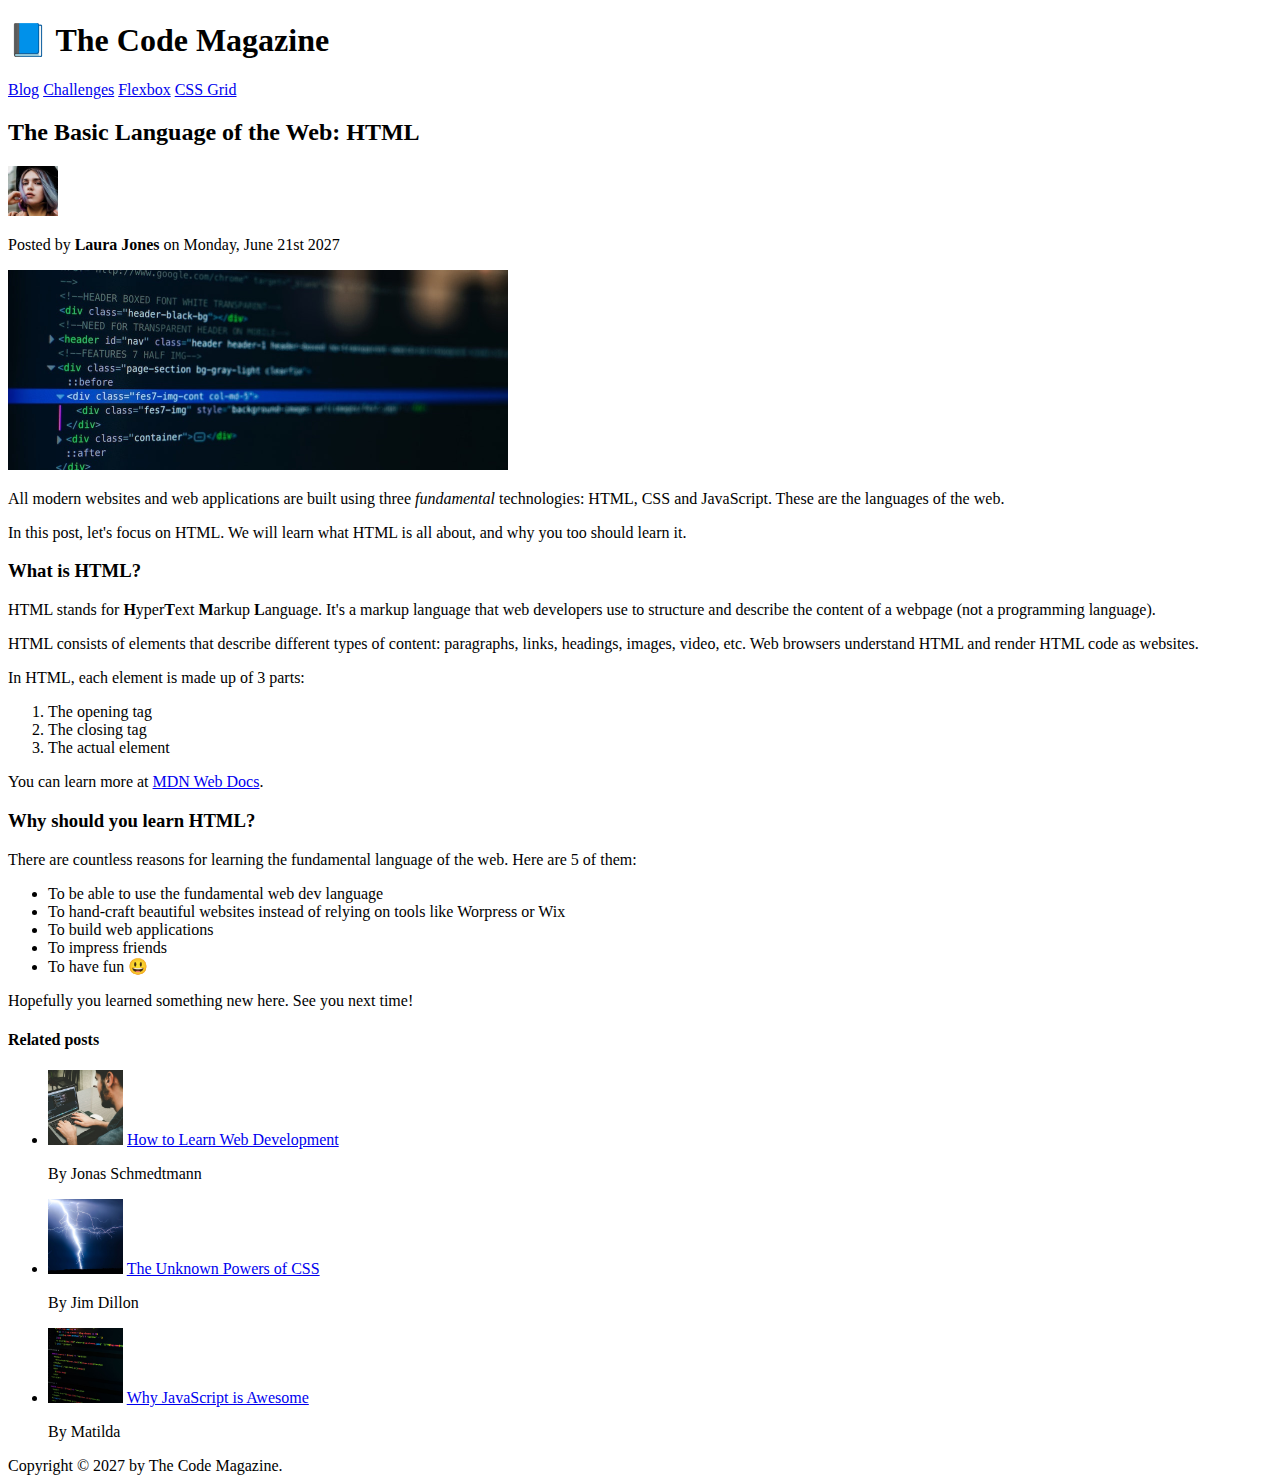
<file: starter/02-HTML-Fundamentals/index.html>
<!DOCTYPE html>
<html lang="en">
  <head>
    <meta charset="UTF-8" />
    <title>The Basic Language of the Web: HTML</title>
  </head>

  <body>
    <!--
    <h1>The Basic Language of the Web: HTML</h1>
    <h2>The Basic Language of the Web: HTML</h2>
    <h3>The Basic Language of the Web: HTML</h3>
    <h4>The Basic Language of the Web: HTML</h4>
    <h5>The Basic Language of the Web: HTML</h5>
    <h6>The Basic Language of the Web: HTML</h6>
    -->

    <header>
      <h1>📘 The Code Magazine</h1>

      <nav>
        <a href="blog.html">Blog</a>
        <a href="#">Challenges</a>
        <a href="#">Flexbox</a>
        <a href="#">CSS Grid</a>
      </nav>
    </header>

    <article>
      <header>
        <h2>The Basic Language of the Web: HTML</h2>

        <img
          src="img/laura-jones.jpg"
          alt="Headshot of Laura Jones"
          height="50"
          width="50"
        />

        <p>Posted by <strong>Laura Jones</strong> on Monday, June 21st 2027</p>

        <img
          src="img/post-img.jpg"
          alt="HTML code on a screen"
          width="500"
          height="200"
        />
      </header>

      <p>
        All modern websites and web applications are built using three
        <em>fundamental</em>
        technologies: HTML, CSS and JavaScript. These are the languages of the
        web.
      </p>

      <p>
        In this post, let's focus on HTML. We will learn what HTML is all about,
        and why you too should learn it.
      </p>

      <h3>What is HTML?</h3>
      <p>
        HTML stands for <strong>H</strong>yper<strong>T</strong>ext
        <strong>M</strong>arkup <strong>L</strong>anguage. It's a markup
        language that web developers use to structure and describe the content
        of a webpage (not a programming language).
      </p>
      <p>
        HTML consists of elements that describe different types of content:
        paragraphs, links, headings, images, video, etc. Web browsers understand
        HTML and render HTML code as websites.
      </p>
      <p>In HTML, each element is made up of 3 parts:</p>

      <ol>
        <li>The opening tag</li>
        <li>The closing tag</li>
        <li>The actual element</li>
      </ol>

      <p>
        You can learn more at
        <a
          href="https://developer.mozilla.org/en-US/docs/Web/HTML"
          target="_blank"
          >MDN Web Docs</a
        >.
      </p>

      <h3>Why should you learn HTML?</h3>

      <p>
        There are countless reasons for learning the fundamental language of the
        web. Here are 5 of them:
      </p>

      <ul>
        <li>To be able to use the fundamental web dev language</li>
        <li>
          To hand-craft beautiful websites instead of relying on tools like
          Worpress or Wix
        </li>
        <li>To build web applications</li>
        <li>To impress friends</li>
        <li>To have fun 😃</li>
      </ul>

      <p>Hopefully you learned something new here. See you next time!</p>
    </article>

    <aside>
      <h4>Related posts</h4>

      <ul>
        <li>
          <img
            src="img/related-1.jpg"
            alt="Person programming"
            width="75"
            width="75"
          />
          <a href="#">How to Learn Web Development</a>
          <p>By Jonas Schmedtmann</p>
        </li>
        <li>
          <img src="img/related-2.jpg" alt="Lightning" width="75" heigth="75" />
          <a href="#">The Unknown Powers of CSS</a>
          <p>By Jim Dillon</p>
        </li>
        <li>
          <img
            src="img/related-3.jpg"
            alt="JavaScript code on a screen"
            width="75"
            height="75"
          />
          <a href="#">Why JavaScript is Awesome</a>
          <p>By Matilda</p>
        </li>
      </ul>
    </aside>

    <footer>Copyright &copy; 2027 by The Code Magazine.</footer>
  </body>
</html>
</file>
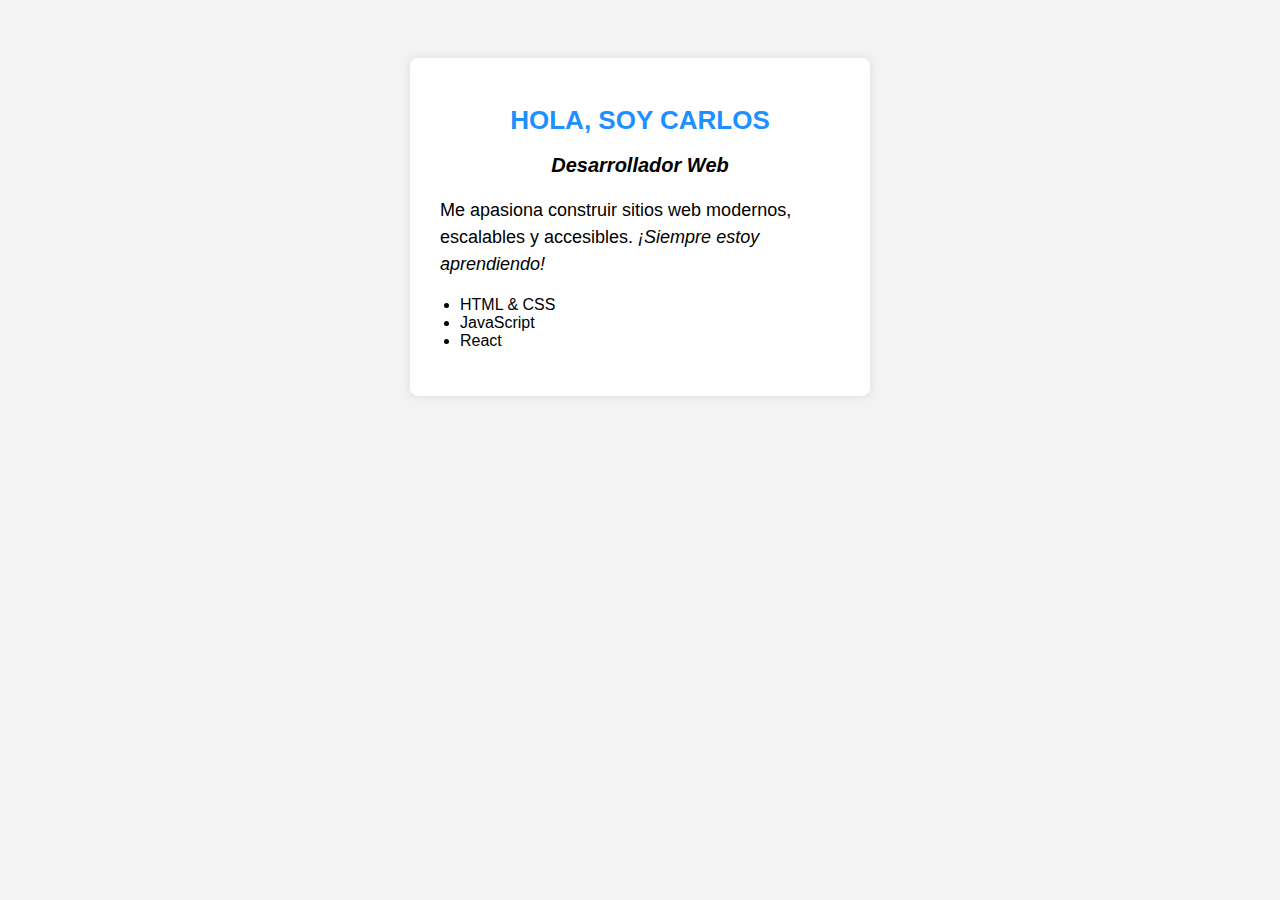
<file: starter/chatgpt/index.html>
<!DOCTYPE html>
<html lang="es">
<head>
  <meta charset="UTF-8" />
  <meta name="viewport" content="width=device-width, initial-scale=1.0" />
  <title>Tarjeta de Presentación</title>
  <link rel="stylesheet" href="style.css" />
</head>
<body>
  <section class="card">
    <h1>Hola, soy Carlos</h1>
    <h2>Desarrollador Web</h2>
    <p>
      Me apasiona construir sitios web modernos, escalables y accesibles. <em>¡Siempre estoy aprendiendo!</em>
    </p>
    <ul>
      <li>HTML & CSS</li>
      <li>JavaScript</li>
      <li>React</li>
    </ul>
  </section>
</body>
</html>
</file>
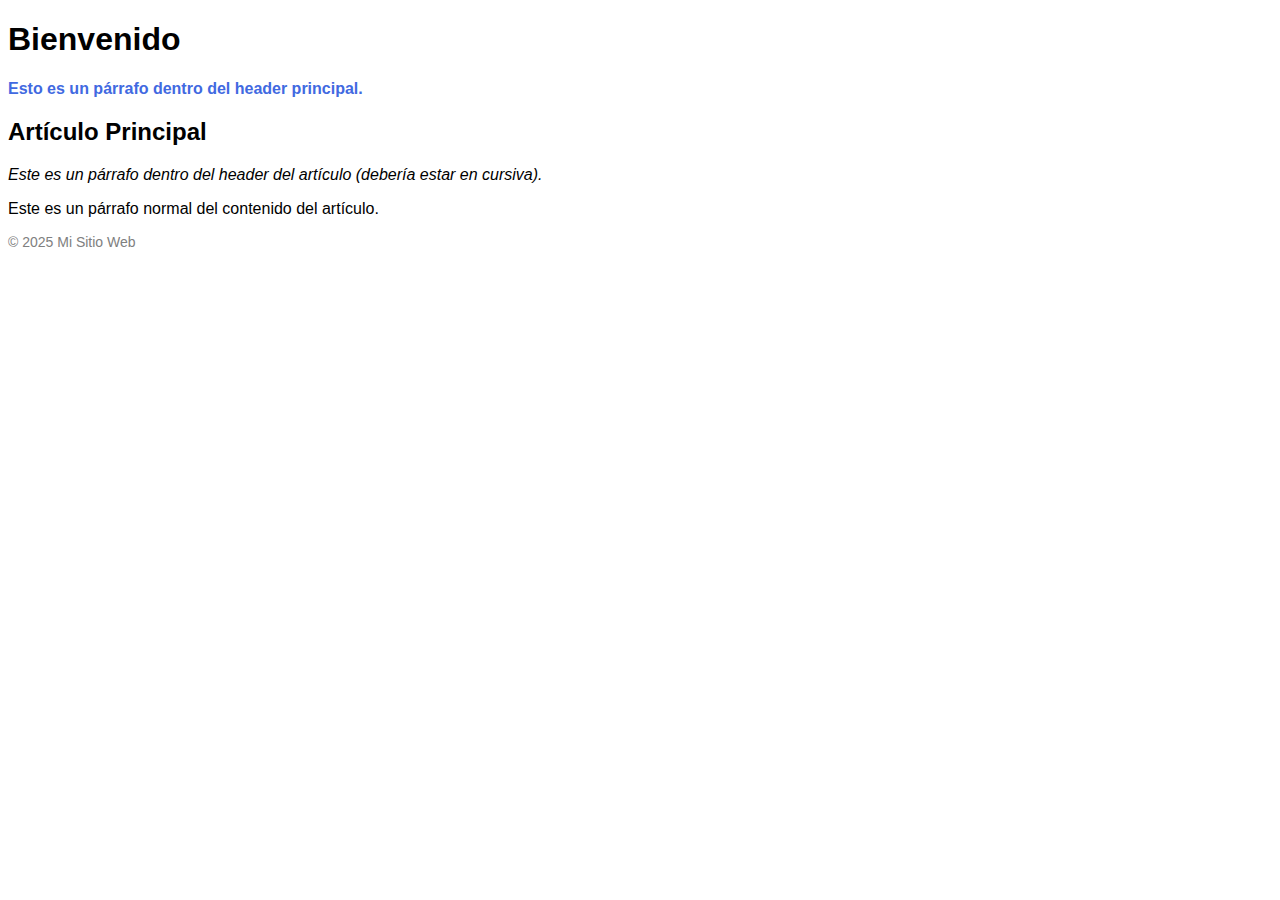
<file: starter/chatgpt/proyecto-css/index.html>
<!DOCTYPE html>
<html lang="es">
<head>
  <meta charset="UTF-8" />
  <meta name="viewport" content="width=device-width, initial-scale=1.0" />
  <title>Texto con CSS</title>
  <link rel="stylesheet" href="style.css" />
</head>
<body>
  <header>
    <h1>Bienvenido</h1>
    <p class="intro">Esto es un párrafo dentro del header principal.</p>
  </header>

  <main>
    <article>
      <header>
        <h2>Artículo Principal</h2>
        <p>Este es un párrafo dentro del header del artículo (debería estar en cursiva).</p>
      </header>
      <p>Este es un párrafo normal del contenido del artículo.</p>
    </article>
  </main>

  <footer>
    <p>© 2025 Mi Sitio Web</p>
  </footer>
</body>
</html>
</file>
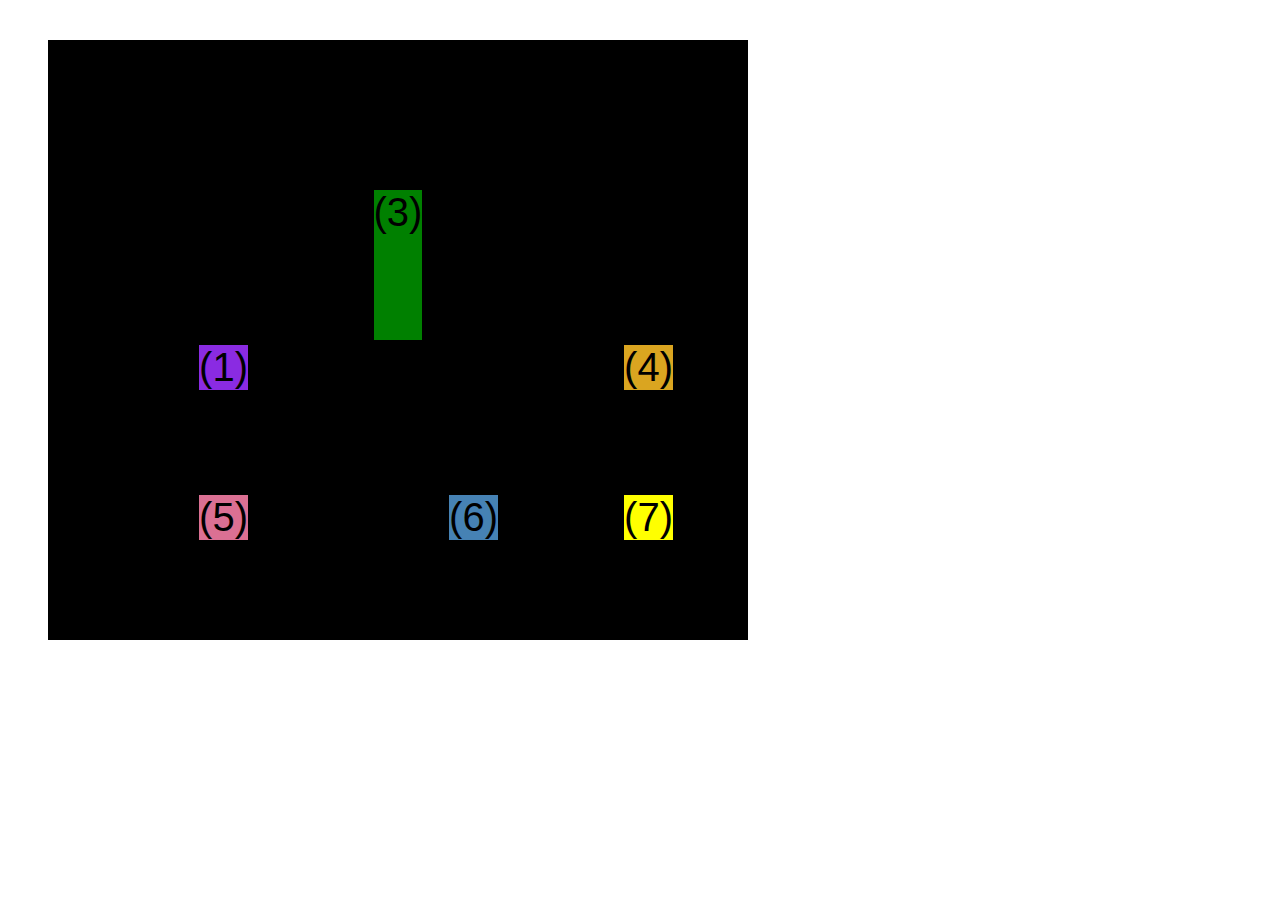
<file: starter/04-CSS-Layouts/css-grid.html>
<!DOCTYPE html>
<html lang="en">
  <head>
    <meta charset="UTF-8" />
    <meta http-equiv="X-UA-Compatible" content="IE=edge" />
    <meta name="viewport" content="width=device-width, initial-scale=1.0" />
    <title>CSS Grid</title>
    <style>
      .el--1 {
        background-color: blueviolet;
      }
      .el--2 {
        background-color: orangered;
      }
      .el--3 {
        background-color: green;
        height: 150px;
      }
      .el--4 {
        background-color: goldenrod;
      }
      .el--5 {
        background-color: palevioletred;
      }
      .el--6 {
        background-color: steelblue;
      }
      .el--7 {
        background-color: yellow;
      }
      .el--8 {
        background-color: crimson;
      }

      .container--1 {
        /* STARTER */
        font-family: sans-serif;
        background-color: #ddd;
        font-size: 30px;
        margin: 40px;

        /* CSS GRID */
        display: grid;
        /*grid-template-columns: 200px 200px 1fr 1fr;*/
        /*grid-template-columns: 1fr 1fr 1fr 1fr;*/
        /*grid-template-columns: 3fr 1fr 1fr 1fr;*/
        /*grid-template-columns: 1fr 1fr 1fr auto;*/
        /*grid-template-rows: 300px 200px;*/

        grid-template-columns: repeat(4, 1fr);
        grid-template-rows: 1fr 1fr;
        /*grid-template-rows: 1fr auto;*/
        /*height: 500px;*/

        /*grid-gap == gap*/
        /*gap: 30px;*/

        column-gap: 20px;
        row-gap: 40px;

        /*TEMP*/
        display: none;
      }

      .el--8 {
        /*Para ver las columnas del grid se debe activar en herramientas del desarrollador del navegador*/
        /* Inicia en column 2 y Finaliza en column 3, esto solo realiza el movimiento de columnas, creando una nueva fila*/
        grid-column: 2 / 3; /*grid-column: <linea-inicio> / <linea-fin>*/ 

        /*Para que no se cree una nueva fila se debe utilizar la siguiente propiedad*/
        grid-row: 1 / 2; /*grid-row: <línea-inicio> / <línea-fin>;*/
        
        /*grid-row: 1 / span 2;*/

      }
      
      .el--2 {
        /*grid-column: 1 / 2;*/
        /*grid-column: 1 / 3;*/
        /*grid-column: 1 / span 2;*/ /*span indica que se debe extender hasta la cantidad de columnas indicadas*/
        /* (1 / 3) == (1 / span 2) */

        /*grid-column: 1 / span 4;*/ /*Abarca todas las columnas del grid */

        grid-column: 1 / -1; /*Esta es otra forma más automático de abracar hasta el final de las columnas */

        /*Para este ejemplo tenemos 4 columnas, puedes revisar el grid en las herramientas de desarrollo del navegador, que las lineas de cada columnas en la parte superior van enumeradas de izq. a der. del 1 al 5 y en la parte inferior van enumeradas de der. a izq. desde el -1 al -5; Lo mismo con los row.*/

        /*grid-row: 2 / 3;*/
        grid-row: 2;
      }

      .el--6 {
        /*grid-row: 3 / 5;*/ /*Esto crea una nueva fila*/
      }

      .container--2 {
        /* STARTER */
        font-family: sans-serif;
        background-color: black;
        font-size: 40px;
        margin: 40px;

        width: 700px;
        height: 600px;

        /* CSS GRID */
        display: grid;
        grid-template-columns: 125px 200px 125px;
        grid-template-rows: 250px 100px;
        gap: 50px;

        /* Aligning tracks inside container: distribute empty space (Alineación de pistas dentro del contenedor: distribución del espacio vacío)*/

        /*justify: Horizontal*/
        justify-content: center; /*space-around, space-evenly, start, end, center*/
        /*justify-content: space-between;*/

        /*align: Vetical*/
        align-content: center;
        /*align-content: space-between;*/ /*Empuja los extremos hacia arriba y hacia abajo*/

        /*align-content: start;
        align-content: end;*/

        /*Aligning items INSIDE cells: moving items around inside cells. (Alinear elementos DENTRO de las celdas: mover elementos dentro de las celdas)*/
        /*align-items: center; 
        justify-items: center;*/

        align-items: end; 
        justify-items: end;
      }

      .el--3 {
        /*-self: sirven para alinear individualmente un solo elemento dentro de su propio espacio (su “celda” en Grid, o su “container” en Flex), anulando así el valor global que se haya definido con align-items o justify-items*/
        align-self: center;
        justify-self: center;
      }
    </style>
  </head>
  <body>
    <div class="container--1">
      <div class="el el--1">(1) HTML</div>
      <div class="el el--2">(2) and</div>
      <div class="el el--3">(3) CSS</div>
      <div class="el el--4">(4) are</div>
      <div class="el el--5">(5) amazing</div>
      <div class="el el--6">(6) languages</div>
      <!--div class="el el--7">(7) to</div-->
      <div class="el el--8">(8) learn</div>
      
    </div>

    <div class="container--2">
      <div class="el el--1">(1)</div>
      <div class="el el--3">(3)</div>
      <div class="el el--4">(4)</div>
      <div class="el el--5">(5)</div>
      <div class="el el--6">(6)</div>
      <div class="el el--7">(7)</div>
    </div>
  </body>
</html>
</file>
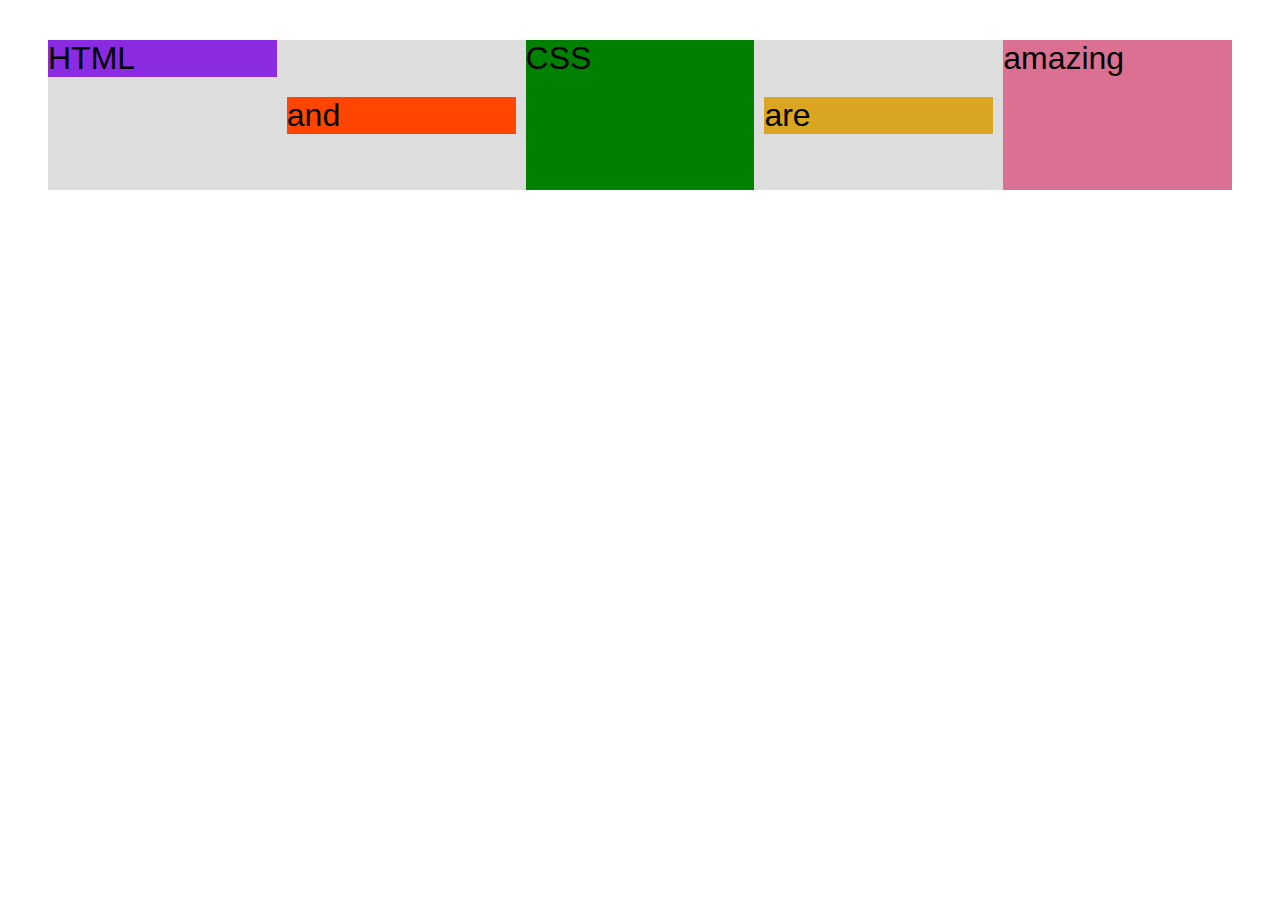
<file: starter/04-CSS-Layouts/flexbox.html>
<!DOCTYPE html>
<html lang="en">
  <head>
    <meta charset="UTF-8" />
    <meta http-equiv="X-UA-Compatible" content="IE=edge" />
    <meta name="viewport" content="width=device-width, initial-scale=1.0" />
    <title>Flexbox</title>
    <style>
      .el--1 {
        background-color: blueviolet;
      }
      .el--2 {
        background-color: orangered;
      }
      .el--3 {
        background-color: green;
        height: 150px;
      }
      .el--4 {
        background-color: goldenrod;
      }
      .el--5 {
        background-color: palevioletred;
      }
      .el--6 {
        background-color: steelblue;
      }
      .el--7 {
        background-color: yellow;
      }
      .el--8 {
        background-color: crimson;
      }

      .container {
        /* STARTER */
        font-family: sans-serif;
        background-color: #ddd;
        font-size: 32px;
        margin: 40px;

        /* FLEXBOX */
        display: flex;
        align-items: center;
        /*align-items: flex-start;*/
        /*align-items: flex-end;*/
        /*align-items: stretch;*/
        /*justify-content: center;*/
        /*justify-content: space-between;*/
        justify-content: flex-start;
        gap: 10px;
      }

      .el {
        /*
        DEFAULTS:
        flex-grow: 0;
        flex-shrink: 1;
        flex-basis: auto;
        */

        /*flex-basis: 200px;*/
        
        /*flex-shrink: 0;*/ /*Proporción de encogimiento cuando el espacio es insuficiente (0=no encoge, 1+=se encoge)*/

        /*flex-grow: 1;*/ /*Proporción de crecimiento para ocupar espacio sobrantes (0=no crece, 1+=crece)*/

        /*flex: 0 0 200px;*/ /*Shorthand for flex-grow, flex-shrink, and flex-basis (1 1 auto)*/

        flex: 1;
      }

      .el--1 {
        align-self: flex-start;
        /*order: 2;*/
        /*flex-grow: 2;*/ /*This element will take up twice the space of others (Este elemento ocupará el doble de espacio que los demás.)*/ 
      }

      .el--5 {
        align-self: stretch;
        order: 1;
      }

      .el--6 {
        order: -1;
      }
    </style>
  </head>
  <body>
    <div class="container">
      <div class="el el--1">HTML</div>
      <div class="el el--2">and</div>
      <div class="el el--3">CSS</div>
      <div class="el el--4">are</div>
      <div class="el el--5">amazing</div>
      <!--div class="el el--6">languages</div-->
      <!--div class="el el--7">to</div-->
      <!--div class="el el--8">learn</-div-->
    </div>
  </body>
</html>
</file>
<file: starter/chatgpt/style.css>
/* Estilos generales */
body {
  background-color: #f3f3f3;
  font-family: sans-serif;
  display: flex;
  justify-content: center;
  padding: 50px;
}

.card {
  background-color: white;
  border-radius: 8px;
  padding: 30px;
  max-width: 400px;
  box-shadow: 0 0 10px rgba(0,0,0,0.1);
}

/* Título principal */
h1 {
  color: #1e90ff;
  font-size: 26px;
  text-transform: uppercase;
  text-align: center;
}

/* Subtítulo */
h2 {
  font-size: 20px;
  font-style: italic;
  text-align: center;
}

/* Párrafo */
p {
  font-size: 18px;
  line-height: 1.5;
  margin-top: 20px;
}

/* Lista */
ul {
  margin-top: 15px;
  padding-left: 20px;
}

li {
  font-size: 16px;
}
</file>
<file: starter/chatgpt/proyecto-css/style.css>
/* 1. Lista de selectores */
h1,
h2,
p {
  font-family: sans-serif;
}

/* 2. Selector descendiente */
footer p {
  font-size: 14px;
  color: gray;
}

/* 3. Selector descendiente anidado */
article header p {
  font-style: italic;
}

/* 4. Uso de clase (buena práctica) */
.intro {
  color: royalblue;
  font-weight: bold;
}
</file>
